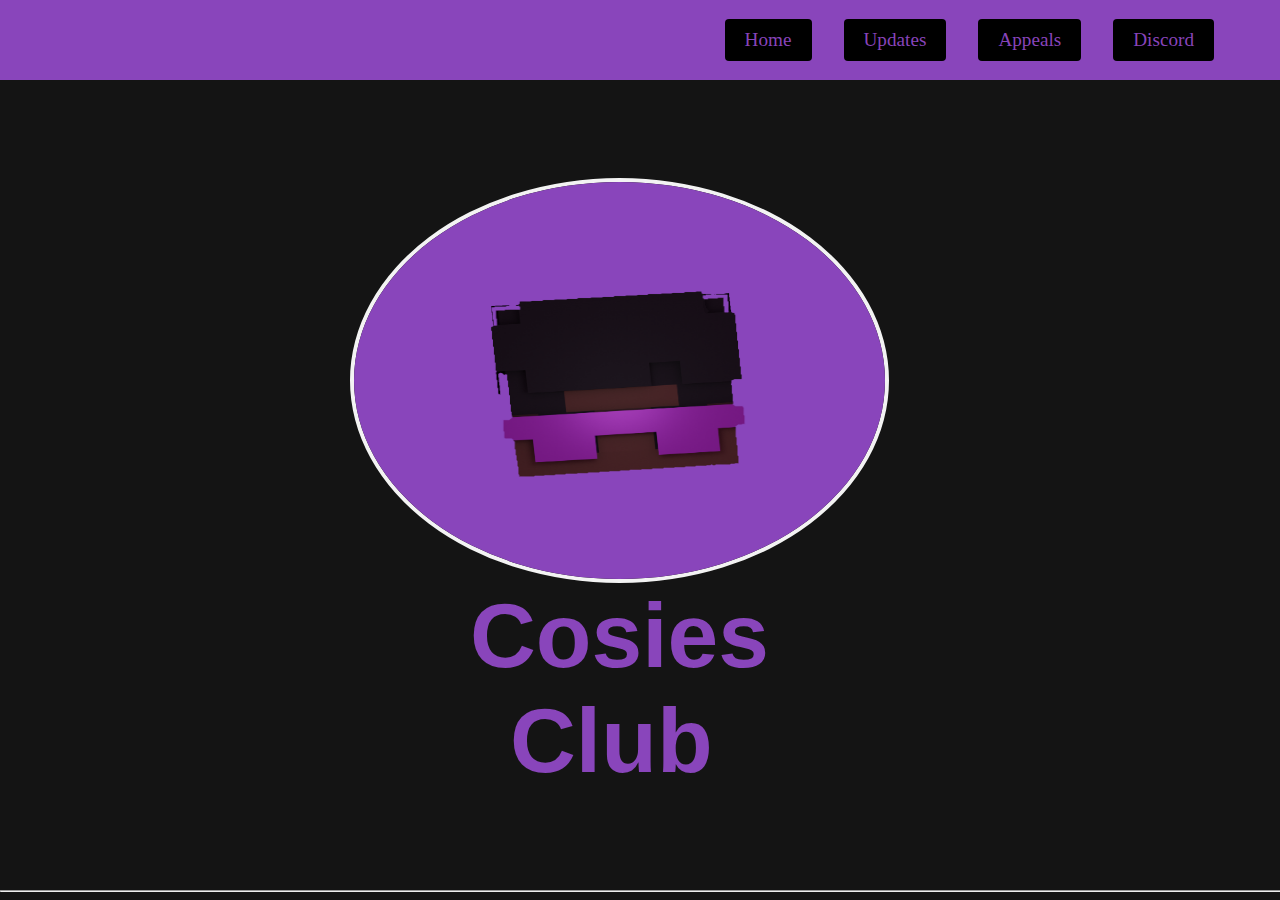
<file: index.html>
<html>
  <head>
    <link rel="icon" href="images/icon.ico" />
    <title>Cosies</title>
    <link rel="stylesheet" href="styles.css" />
  </head>

  <meta content="width=device-width, initial-scale=1.0" name="viewport" />
  <meta name="theme-color" content="#6E3598" />
  <meta property="og:image:width" content="128" />
  <meta property="og:image:height" content="128" />
  <meta property="og:title" content="cosies.club" />
  <meta
    property="og:description"
    content="The best practice server with smooth kb and great hit reg"
  />

  <body>
    <nav class="navbar">
      <div class="navbar__container">
        <a href="/" id="navbar__logo"><i class="fas fa-J"></i></a>
        <div class="navbar__toggle" id="mobile-menu">
          <span class="bar"></span>
          <span class="bar"></span>
          <span class="bar"></span>
        </div>
        <ul class="navbar__menu">
          <li class="navbar__btn">
            <a href="/" class="button"> Home </a>
          </li>
          <li class="navbar__btn">
            <a href="/updates" class="button"> Updates </a>
          </li>
          <li class="navbar__btn">
            <a href="/appeals" class="button"> Appeals </a>
          </li>
          <li class="navbar__btn">
            <a href="/discord" class="button"> Discord </a>
          </li>
        </ul>
      </div>
    </nav>

    <div class="main">
      <div class="main__container">
        <div class="main__content">
          <img class="avatar" src="/images/Logo123.png" alt="Cosies avatar" />
          <h1>Cosies</h1>
          <h2>Club</h2>
        </div>
      </div>
      <hr style="width: 1750px; margin: auto" />
    </div>
  </body>
</html>
</file>
<file: styles.css>
* {
  box-sizing: border-box;
  margin: 0;
  padding: 0;
  font-family: "Concert One", cursive;
}

.navbar {
  background: #8945bb;
  height: 80px;
  display: flex;
  justify-content: center;
  align-items: center;
  font-size: 1.2rem;
  position: top;
  top: 0;
  z-index: 999;
}

.navbar__container {
  display: flex;
  justify-content: space-between;
  height: 80px;
  z-index: 1;
  width: 100%;
  max-width: 1300px;
  padding: 0 50px;
  margin-left: auto;
}

.navbar__btn {
  display: flex;
  justify-content: center;
  align-items: center;
  padding: 0 1rem;
  width: 100%;
}

.button {
  display: flex;
  justify-content: center;
  align-items: center;
  text-decoration: none;
  padding: 10px 20px;
  height: 100%;
  width: 100%;
  border: 100px;
  outline: none;
  border-radius: 4px;
  background: #000000;
  color: #8844BA;
}

.button:hover {
  background: #000000;
  color: #ffffff;
  transition: all 0.3s ease;
}

#navbar__logo {
  background-color: #b3111f;
  background-image: linear-gradient(to top, #b721ff 0%, #21dffd 100%);
  background-size: 100%;
  -webkit-background-clip: text;
  -moz-background-clip: text;
  -webkit-text-fill-color: transparent;
  -moz-text-fill-color: transparent;
  display: flex;
  align-items: center;
  cursor: pointer;
  text-decoration: none;
  font-size: 2rem;
}

.fa-gem {
  margin-right: 0.5rem;
}

.navbar__menu {
  display: flex;
  align-items: center;
  list-style: none;
  text-align: center;
}

.navbar__item {
  height: 80px;
}

.navbar__links {
  color: #ffff;
  display: flex;
  align-items: center;
  justify-content: center;
  text-decoration: none;
  padding: 0 1rem;
  height: 100%;
}

.navbar__links:hover {
  color: #b3111f;
  transition: all 0.3s ease;
}

@media screen and (max-width: 960px) {
  .navbar__container {
    display: flex;
    justify-content: space-between;
    height: 80px;
    z-index: 1;
    width: 100%;
    max-width: 1300px;
    padding: 0;
  }

  .navbar__menu {
    display: grid;
    grid-template-columns: auto;
    margin: 0;
    width: 100%;
    position: absolute;
    top: -1000px;
    opacity: 0;
    transition: all 0.5s ease;
    height: 50vh;
    z-index: -1;
    background: #131313;
  }

  .navbar__menu.active {
    background: #131313;
    top: 100%;
    opacity: 1;
    transition: all 0.5s ease;
    z-index: 99;
    height: 50vh;
    font-size: 1.6rem;
  }

  #navbar__logo {
    padding-left: 25px;
  }

  .navbar_toggle .bar {
    width: 25px;
    height: 3px;
    margin: 5px auto;
    transition: all 0.3s ease-in-out;
    background: #fff;
  }

  .navbar__item {
    width: 100%;
  }

  .navbar__links {
    text-align: center;
    padding: 2rem;
    width: 100%;
    display: table;
  }

  #mobile-menu {
    position: absolute;
    top: 20%;
    right: 5%;
    transform: translate(5%, 20%);
  }

  .navbar__toggle .bar {
    display: block;
    cursor: pointer;
  }

  #mobile-menu.is-active .bar:nth-child(2) {
    opacity: 0;
  }

  #mobile-menu.is-active .bar:nth-child(1) {
    transform: translateY(8px) rotate(45deg);
  }

  #mobile-menu.is-active .bar:nth-child(3) {
    transform: translateY(-8px) rotate(-45deg);
  }
}

.main {
  background-color: #141414;
}

.main__container {
  display: grid;
  grid-template-columns: 1fr 1fr;
  align-items: center;
  justify-self: center;
  margin: 0 auto;
  height: 90vh;
  background-color: #141414;
  z-index: 1;
  width: 100%;
  max-width: 1300px;
  padding: 0 50px;
}

.main__content h1 {
  font-size: 5.7rem;
  background-color: #8945bb;
  background-image: #8945bb;
  background-size: 100%;
  -webkit-background-clip: text;
  -moz_background-clip: text;
  font-family: sans-serif;
  -webkit-text-fill-color: transparent;
  _moz-text-fill-color: transparent;
  margin-left: 420px;
}

.main__content h2 {
  font-size: 5.7rem;
  background-color: #8945bb;
  background-image: #8945bb;
  font-family: sans-serif;
  background-size: 100%;
  -webkit-background-clip: text;
  -moz-background-clip: text;
  -webkit-text-fill-color: transparent;
  -moz-text-fill-color: transparent;
  margin-left: 460px;
}

body {
  margin: 0;
  padding: 0;
  background-color: #141414;
}

.container {
  text-align: center;
  margin-top: 360px;
}

.main__img--container {
  text-align: center;
}

#main_img {
  height: 80%;
  width: 80%;
}

@media screen and (max-width: 768px) {
  .main__container {
    display: grid;
    grid-template-columns: auto;
    align-items: center;
    justify-self: center;
    width: 100%;
    margin: 0 auto;
    height: 90vh;
  }

  .main__content {
    text-align: center;
    margin-bottom: 4rem;
  }

  .main__content h1 {
    font-size: 2.5rem;
    margin-top: 2rem;
  }

  .main__content h2 {
    font-size: 3rem;
  }

  .main__content p {
    margin-top: 1rem;
    font-size: 1.5rem;
  }
}

.avatar {
  display: block;
  text-align: right;
  margin-left: 300px;
  border: 4px solid #f3f3f3;
  border-radius: 100%;
  width: 75%;
  height: 50%;
  -webkit-transform: webkit-transform 0.8s ease-in-out;
  transition: transform 0.8s ease-in-out;
}

.avatar:hover {
  -webkit-transform: rotate(360deg);
  transform: rotate(360deg);
}
</file>
